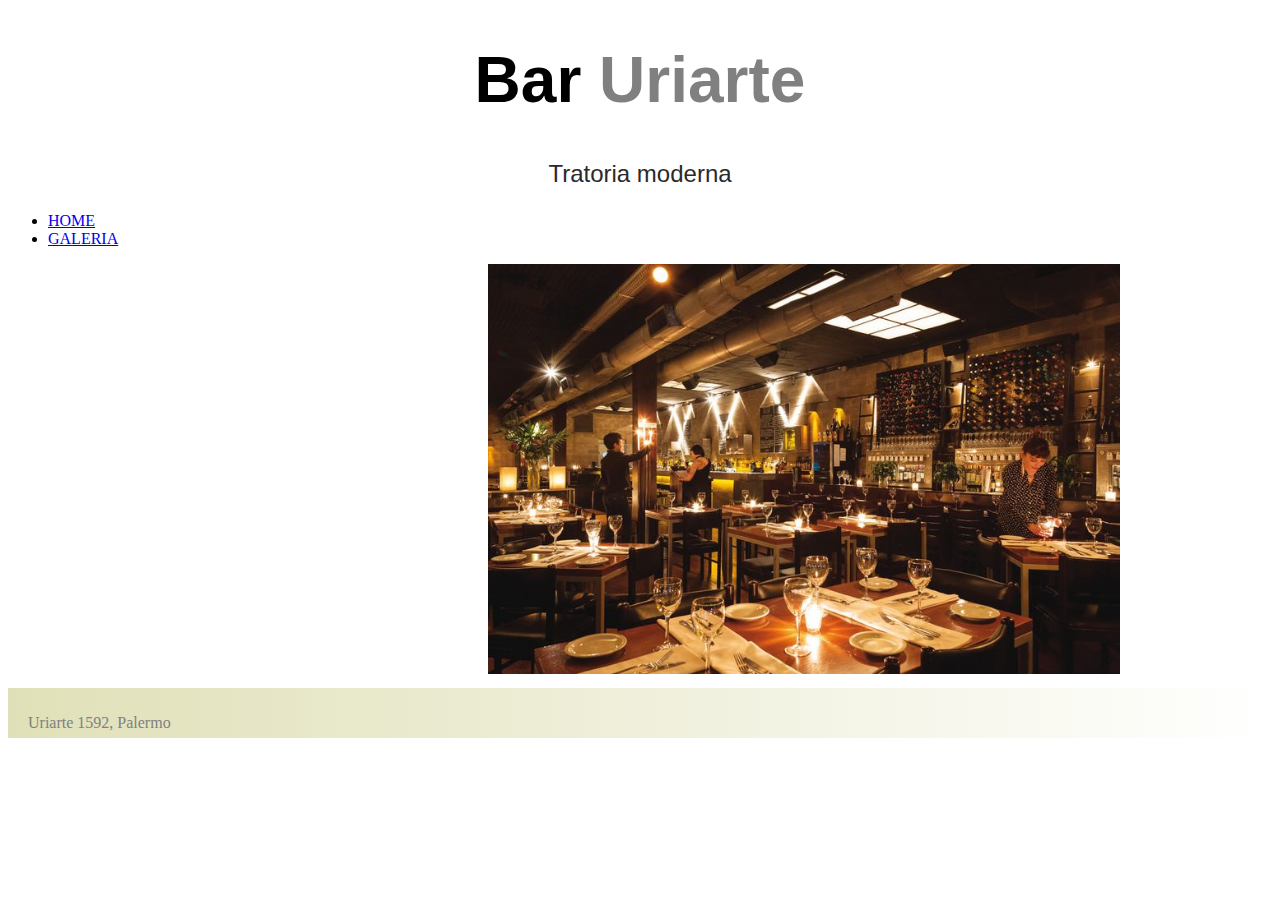
<file: index.html>
<!doctype html>
<html lang="en">
  <head>
    <!-- Required meta tags -->
    <meta charset="utf-8">
    <meta name="viewport" content="width=device-width, initial-scale=1">

    <!-- Bootstrap CSS -->
    <link href="https://cdn.jsdelivr.net/npm/bootstrap@5.0.2/dist/css/bootstrap.min.css" rel="stylesheet" integrity="sha384-EVSTQN3/azprG1Anm3QDgpJLIm9Nao0Yz1ztcQTwFspd3yD65VohhpuuCOmLASjC" crossorigin="anonymous">
    <link rel="stylesheet" href="estilos.css">

    <title>Bar Uriarte</title>
  </head>
  <body>
    <header>
        <div class="container-fluid ">
            <div class="row">
               <div class="col-md-12 py-3 ">
                   <h1>Bar <span>Uriarte</span></h1>
                   <p>Tratoria moderna</p>
               </div>
            </div>
       </div>
      <div>
          <ul class="nav nav-tabs ">
             <li class="nav-item">
               <a class="nav-link active" aria-current="page" href="index.html">HOME</a>
             </li>
             <li class="nav-item">
               <a class="nav-link" href="./galeria.html">GALERIA</a>
             </li>
          </ul>
      </div>
    </header>

    <main>
      <div class="row">
         <div class="col-md-12">
            <img src="./images/danzon.jpg" alt="bar">
         </div>
      </div>
    </main>

    <footer>
      <div>
        <p>Uriarte 1592, Palermo</p>
      </div>
    </footer>


    <!-- Option 1: Bootstrap Bundle with Popper -->
    <script src="https://cdn.jsdelivr.net/npm/bootstrap@5.0.2/dist/js/bootstrap.bundle.min.js" integrity="sha384-MrcW6ZMFYlzcLA8Nl+NtUVF0sA7MsXsP1UyJoMp4YLEuNSfAP+JcXn/tWtIaxVXM" crossorigin="anonymous"></script>

 
  </body>
</html>
</file>
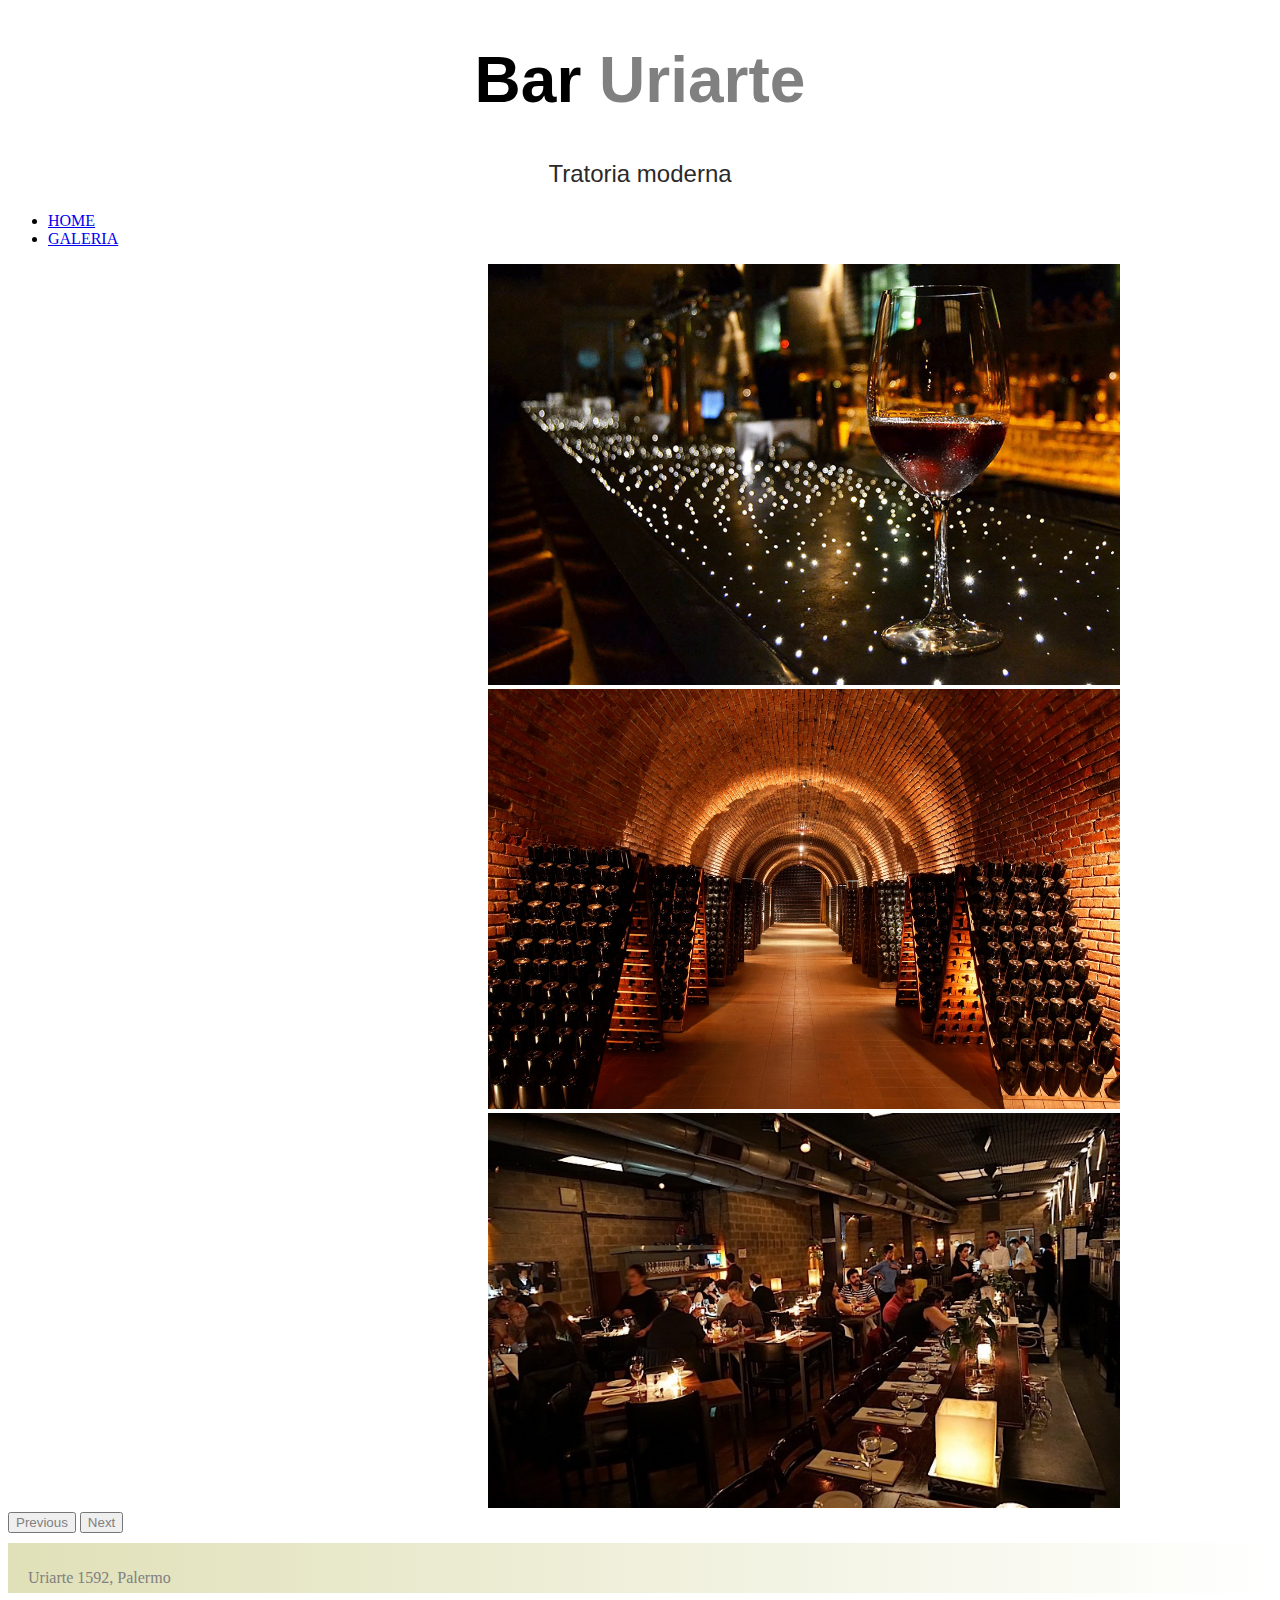
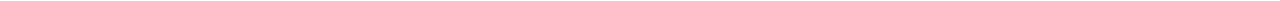
<file: galeria.html>
<!doctype html>
<html lang="en">
  <head>
    <!-- Required meta tags -->
    <meta charset="utf-8">
    <meta name="viewport" content="width=device-width, initial-scale=1">

    <!-- Bootstrap CSS -->
    <link href="https://cdn.jsdelivr.net/npm/bootstrap@5.0.2/dist/css/bootstrap.min.css" rel="stylesheet" integrity="sha384-EVSTQN3/azprG1Anm3QDgpJLIm9Nao0Yz1ztcQTwFspd3yD65VohhpuuCOmLASjC" crossorigin="anonymous">
    <link rel="stylesheet" href="estilos.css">

    <title>Hello, world!</title>
  </head>
  <body>
    <header>
        <div class="container-fluid ">
            <div class="row">
               <div class="col-md-12 py-3 ">
                   <h1>Bar <span>Uriarte</span></h1>
                   <p>Tratoria moderna</p>
               </div>
            </div>
       </div>
      <div>
          <ul class="nav nav-tabs ">
             <li class="nav-item">
               <a class="nav-link active" aria-current="page" href="./index.html">HOME</a>
             </li>
             <li class="nav-item">
               <a class="nav-link" href="galeria.html">GALERIA</a>
             </li>
          </ul>
      </div>
    </header>

    <main>
        <div id="carouselExampleControls" class="carousel slide bg-secondary" data-bs-ride="carousel">
            <div class="carousel-inner">
              <div class="carousel-item active">
                <img src="./images/bar3.jpg" class="d-block w-80" >
              </div>
              <div class="carousel-item">
                <img src="./images/bodega.jpg" class="d-block w-80" >
              </div>
              <div class="carousel-item">
                <img src="./images/danzon00.jpg" class="d-block w-80" >
              </div>
            </div>
            <button class="carousel-control-prev" type="button" data-bs-target="#carouselExampleControls" data-bs-slide="prev">
              <span class="carousel-control-prev-icon" aria-hidden="true"></span>
              <span class="visually-hidden">Previous</span>
            </button>
            <button class="carousel-control-next" type="button" data-bs-target="#carouselExampleControls" data-bs-slide="next">
              <span class="carousel-control-next-icon" aria-hidden="true"></span>
              <span class="visually-hidden">Next</span>
            </button>
          </div>
    </main>

    <footer>
      <div>
        <p>Uriarte 1592, Palermo</p>
      </div>
    </footer>


    <!-- Option 1: Bootstrap Bundle with Popper -->
    <script src="https://cdn.jsdelivr.net/npm/bootstrap@5.0.2/dist/js/bootstrap.bundle.min.js" integrity="sha384-MrcW6ZMFYlzcLA8Nl+NtUVF0sA7MsXsP1UyJoMp4YLEuNSfAP+JcXn/tWtIaxVXM" crossorigin="anonymous"></script>

 
  </body>
</html>
</file>
<file: estilos.css>
h1{
    font-family: sans-serif;
    text-align: center;
    font-size: 4rem;
}
span{
    color: grey;
}

header p{
    text-align: center;
    font-size: 1.5rem;
    color: rgb(43, 41, 41);
    font-family: sans-serif;
}

img{
  margin-left: 30rem;
  width:50%;
}

footer{
    color: grey;
    margin-top: 10px;
    padding-top: 10px;
    height: 40px;
    background-image: linear-gradient(to right, rgb(224, 224, 184), white);
    padding-left: 20px;  
}
</file>
